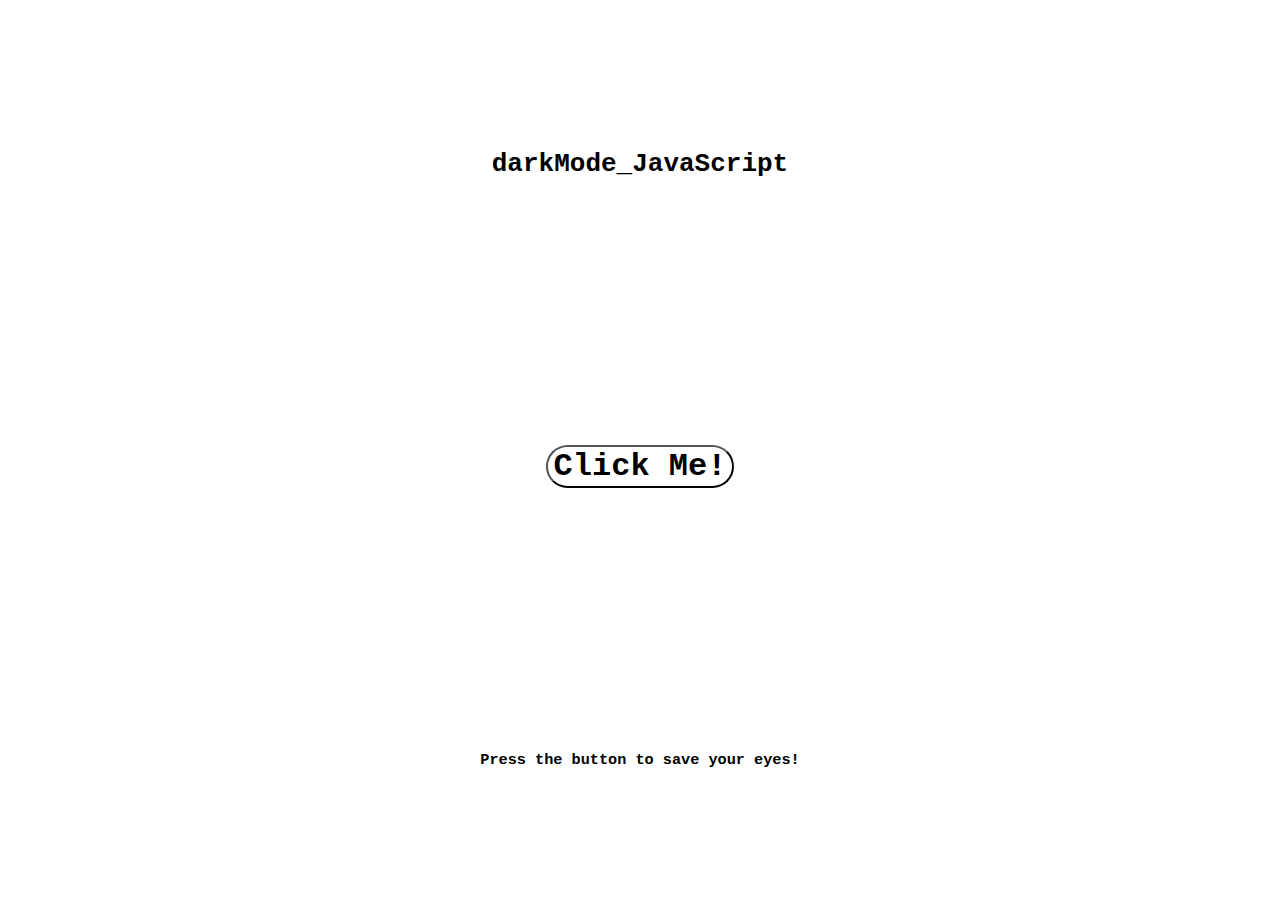
<file: darkmode-Toggle/index.html>
<!DOCTYPE html>
<html lang="en" data-theme="light">
<head>
    <meta charset="UTF-8">
    <meta name="viewport" content="width=device-width, initial-scale=1.0">
    <script src="script.js"></script>
    <link rel="stylesheet" href="style.css">
    <title>Document</title>
</head>
    <body>
<h1>darkMode_JavaScript</h1>
<button onclick="toggleDarkMode()">Click Me!</button>
<h3>Press the button to save your eyes!</h3>
</body>
</html>
</file>
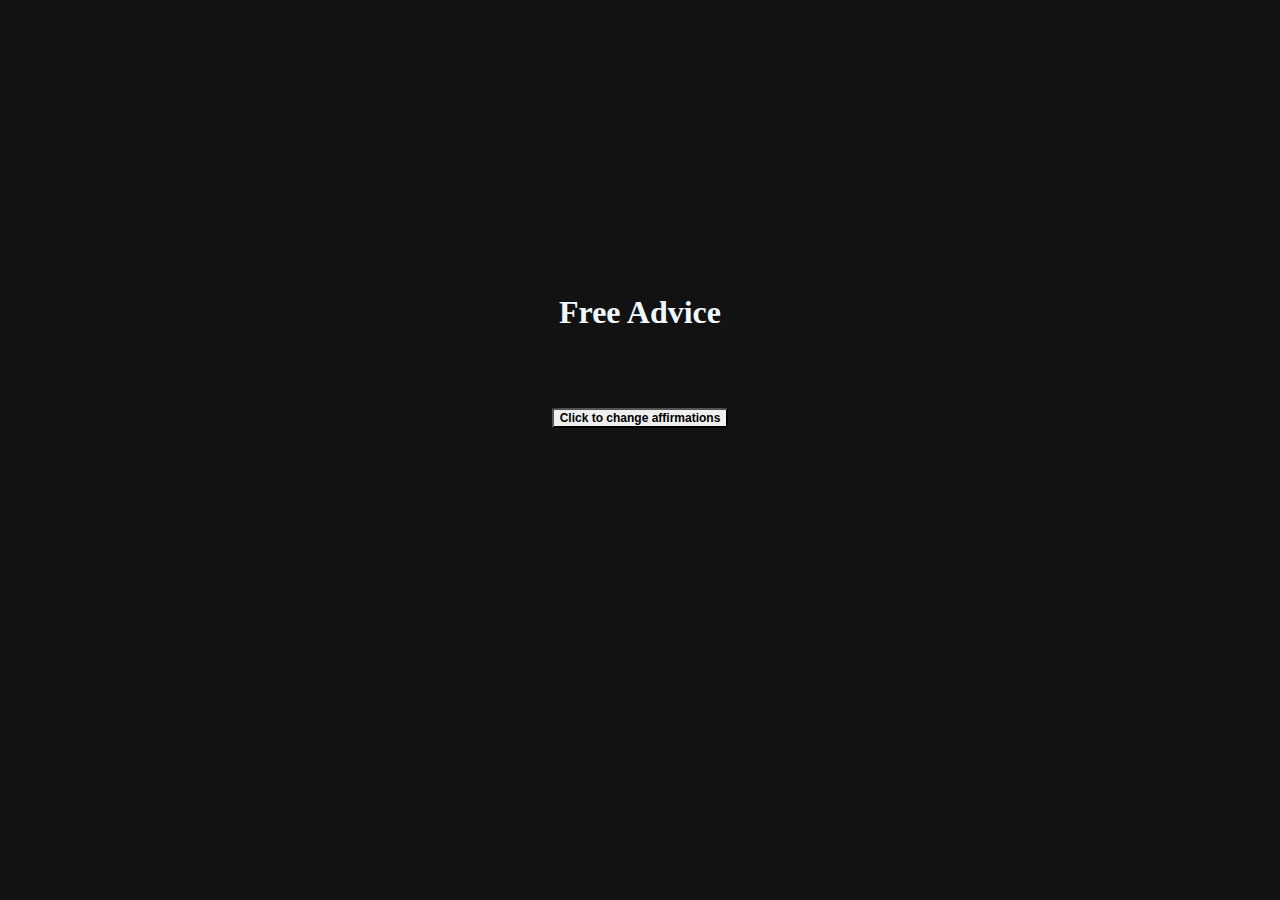
<file: quoteGen/index.html>
<!DOCTYPE html>
<html lang="en">
<head>
    <meta charset="UTF-8">
    <meta name="viewport" content="width=h1, initial-scale=1.0">
    <script defer src="script.js"></script>
    <link rel="stylesheet" href="style.css">
    <title>Document</title>
</head>
<body>
    <h1>Free Advice</h1>
    <div id="affirmations"></div>
    <button id="button">Click to change affirmations</button>
</body>
</html>
</file>
<file: darkmode-Toggle/style.css>
:root {
    --background-color-light: #f0f8ff;
    --text-color-light: #47484B;
    --background-color-dark: #47484B;
    --text-color-dark: #f0f8ff;
  }

body {
    font-family: monospace;
    background-color: var(--color-bg);
    color: var(--color-fg);
    display: grid;
    min-height: 100vh;
    place-items: center;
    }
 
button {
    font-family: Monospace;
    font-size: 2rem;
    font-weight: bold;
    border-radius: 2rem;
    cursor: pointer;
    color: var(--color-fg);
    background-color: var(--color-bg);
    }

    .dark-mode {
        background-color: var(--background-color-dark);
        color: var(--text-color-dark);
    }
</file>
<file: quoteGen/style.css>
body {
    background-color: #121212;
    color: #f0f8ff;
    display: grid;
    min-height: 5%;
    margin: 20%;
    place-items: center;
    }

h1 {
    margin: 5%;
}

button {
    font-size: 12px;
    font-weight: bold;
    border-radius: 5%;
    margin: 5%;
    cursor: grab;
    }
</file>
